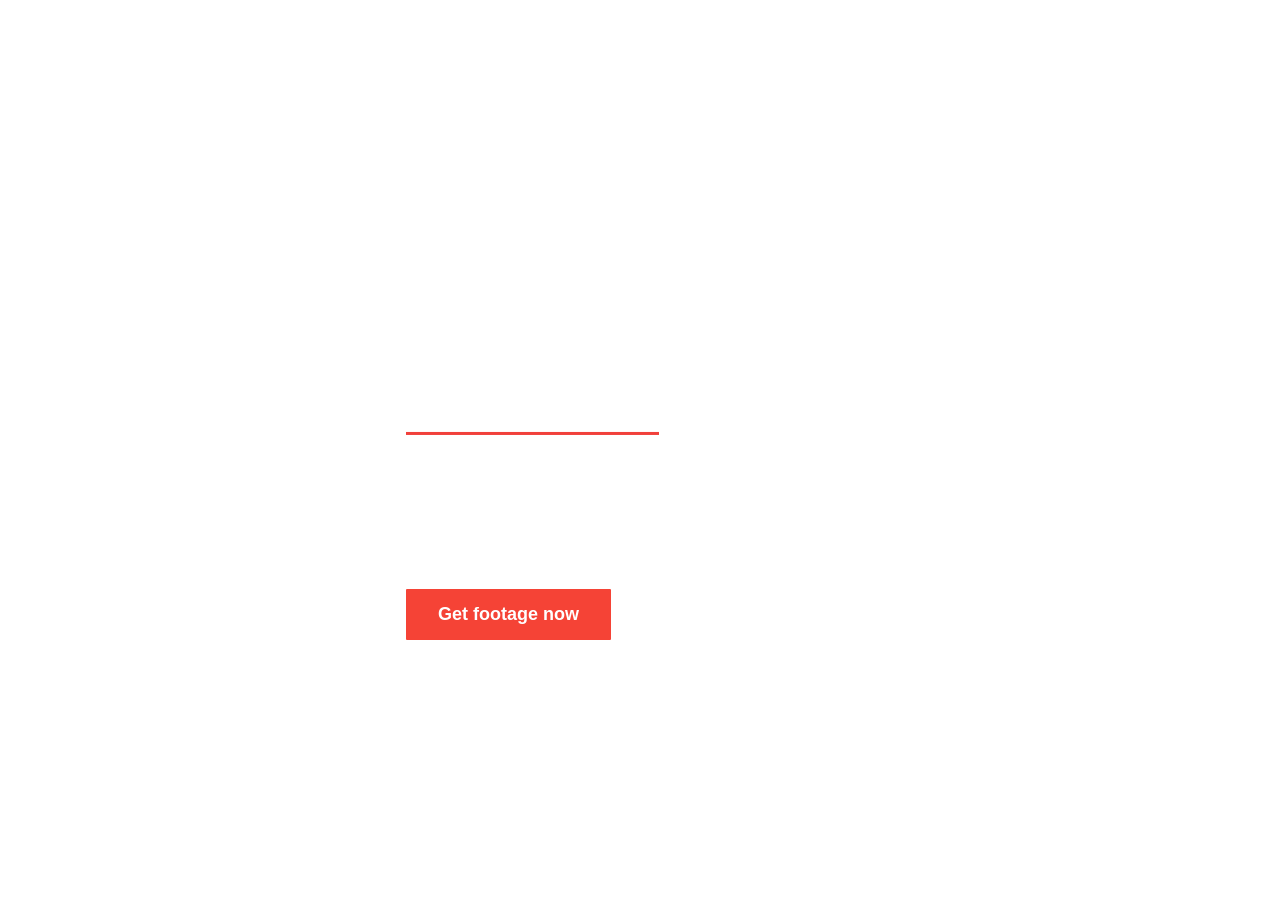
<file: new/assets/html/index.html>
<!DOCTYPE html>

<html lang="en">
  
<!-- Mirrored from treuirex.16mb.com/new/assets/html/index.html by HTTrack Website Copier/3.x [XR&CO'2014], Tue, 21 Jan 2020 07:45:40 GMT -->
<head>
    <meta http-equiv="Content-Type" content="text/html; charset=UTF-8" />

    <meta http-equiv="x-ua-compatible" content="ie=edge" />
    <meta
      name="viewport"
      content="width=device-width, initial-scale=1, maximum-scale=1"
    />

    <title>Static</title>

    <link href="../css/wallpaper-toolbox-2.css" rel="stylesheet" />
    <style>
      #content h1,
      #content h2 {
        font-size: 48px;
        font-family: DIN-Bold, sans-serif;
        font-weight: 900;
        color: #fff;
      }

      #videos {
        z-index: 1;
      }
      #content {
        position: absolute;
        width: calc(100% - 360px);
        height: 100%;
        left: 360px;
        z-index: 2;
      }
      #content > div {
        position: absolute;
        left: 5%;
        top: 50%;
        -webkit-transform: translate(0, -50%);
        transform: translate(0, -50%);
      }
      #content #mask,
      #content .logo,
      #content h1,
      #content h2,
      #content p {
        position: relative;
      }
      #content .logo {
        top: 0;
        left: 0;
        width: 165px;
      }
      #content h1 {
        margin-top: 10.5%;
      }
      #content #mask {
        width: 100%;
        height: 60px;
        margin-top: 2%;
        overflow: hidden;
      }
      #content #mask:after {
        position: absolute;
        left: 0;
        bottom: 0;
        content: "";
        height: 3px;
        background-color: #f1403b;
        width: 79%;
      }
      #content #arrow {
        position: absolute;
        top: 6%;
        right: 8%;
        height: 100%;
        width: 15%;
        /* background: url(assets/images/next-button.png); */
        background-size: cover;
        -webkit-animation: button-animation 0.5s infinite ease-in-out;
        animation: button-animation 0.5s infinite ease-in-out;
        -webkit-animation-fill-mode: both;
        animation-fill-mode: both;
        -webkit-animation-direction: alternate;
        animation-direction: alternate;
      }
      #content #keyword {
        position: absolute;
        top: 0;
        left: 0;
        width: 85%;
        padding-top: 2%;
        overflow: hidden;
      }
      #content #subtitle {
        margin-top: 2%;
      }
      #content p {
        color: #fff;
        font-size: 20px;
        line-height: 30px;
        margin-top: 16px;
        font-family: DIN-Regular, sans-serif;
        font-weight: 100;
        white-space: nowrap;
      }
      #content button {
        display: inline-block;
        bottom: 0;
        left: 0;
        padding: 15px 32px;
        font-size: 18px;
        font-weight: 700;
        line-height: normal;
        border-radius: 1px;
        color: #fff;
        background-color: #f54336;
        text-align: left;
        outline: 0;
        border: 0;
        font-family: DIN-Bold, sans-serif;
        margin-top: 24px;
        -webkit-transition: background-color 0.3s ease-in-out;
        transition: background-color 0.3s ease-in-out;
        cursor: pointer;
      }
      #content button:hover {
        background-color: #da3928;
        border-color: transparent;
      }
      @-webkit-keyframes button-animation {
        from {
          right: 8%;
        }
        to {
          right: 10%;
        }
      }
      @keyframes button-animation {
        from {
          right: 8%;
        }
        to {
          right: 10%;
        }
      }
    </style>
    <style type="text/css"></style>
    <style type="text/css"></style>
  </head>
  <body>
    <we-wallpaper class="animated--fade-in"
      ><we-container id="videos" fullscreen=""
        ><we-video
          onstart="initWallpaper()"
          autoplay=""
          data-tracker="539946455&amp;cs=6d3efcab69&amp;cb="
          fullscreen=""
          disable-vast=""
          muted=""
          loop=""
          align="bottom left"
          playing="true"
          ><video
            preload="true"
            muted="muted"
            loop="loop"
            autoplay="true"
            style="max-width: 100%;"
          >
            <source src="../video/video-04.mp4" type="video/mp4" /></video
        ></we-video>
        <we-video
          data-tracker="539946454&amp;cs=68bd0735b9&amp;cb="
          fullscreen=""
          disable-vast=""
          muted=""
          loop=""
          align="bottom left"
          style="display: none;"
          ><video muted="muted" loop="loop" style="max-width: 100%;">
            <source src="../video/video-04.mp4" type="video/mp4" /></video
        ></we-video>
        <we-video
          data-tracker="539946451&amp;cs=f60096ab19&amp;cb="
          fullscreen=""
          disable-vast=""
          muted=""
          loop=""
          align="bottom left"
          style="display: none;"
          ><video muted="muted" loop="loop" style="max-width: 100%;">
            <source src="../video/video-04.mp4" type="video/mp4" /></video
        ></we-video>
        <we-video
          data-tracker="539946456&amp;cs=77b453512d&amp;cb="
          fullscreen=""
          disable-vast=""
          muted=""
          loop=""
          align="bottom left"
          style="display: none;"
          ><video muted="muted" loop="loop" style="max-width: 100%;">
            <source
              src="../video/video-04.mp4"
              type="video/mp4"
            /></video></we-video
      ></we-container>
      <we-container id="content"
        ><div>
          <img class="logo" src="../img/logo_white.svg" alt="Shutterstock" />
          <h1>Remarkable</h1>
          <div id="mask">
            <div id="keyword">
              <h2>landscape</h2>
              <h2>slow motion</h2>
              <h2>wildlife</h2>
              <h2>landscape</h2>
              <h2>landscape</h2>
            </div>
            <div id="arrow"></div>
          </div>
          <h2 id="subtitle">footage</h2>
          <p>
            With over 9 million royalty-free clips,<br />the possibilities are
            endless.
          </p>
          <button id="button">Get footage now</button>
        </div></we-container
      ></we-wallpaper
    >

    <!-- <script src="../js/dom4.js" type="text/javascript"></script>
    <script src="../js/anime.js" type="text/javascript"></script>
    <script src="../js/wallpaper-api-2.js" type="text/javascript"></script>
    <script src="../js/wallpaper-toolbox-2.js" type="text/javascript"></script> -->
    <!-- <script type="text/javascript">
"use strict";var _createClass=function(){function n(t,e){for(var i=0;i<e.length;i++){var n=e[i];n.enumerable=n.enumerable||!1,n.configurable=!0,"value"in n&&(n.writable=!0),Object.defineProperty(t,n.key,n)}}return function(t,e,i){return e&&n(t.prototype,e),i&&n(t,i),t}}();function _classCallCheck(t,e){if(!(t instanceof e))throw new TypeError("Cannot call a class as a function")}var Slider=function(){function t(){_classCallCheck(this,t),this.tick=0,this.isAnimating=!1,this.duration=600,this.current=0,this.keywords=this.getKeywords(),this.videos=videos.querySelectorAll("we-video"),this.activeVideo=this.videos[0],this.random=Math.floor(1e10*Math.random()),Array.prototype.forEach.call(this.videos,function(t,e){0!=e&&t.hide()})}return _createClass(t,[{key:"getNext",value:function(){return this.current==this.videos.length-1?0:this.current+1}},{key:"getKeywords",value:function(){var t=keyword.firstElementChild.cloneNode(!0);return keyword.append(t),keyword.querySelectorAll("h2")}},{key:"next",value:function(){if(!this.isAnimating){this.isAnimating=!0,this.tick++;anime({targets:this.keywords,translateY:"-="+this.keywords[0].clientHeight+"px",duration:this.duration,easing:"easeOutSine",complete:function(t){this.isAnimating=!1,this.tick%this.videos.length==0&&anime.set(this.keywords,{translateY:0})}.bind(this)});this.playNextVideo()}}},{key:"playNextVideo",value:function(){wetransfer.resetTimer();var t=this.videos[this.getNext()];t.play(),t.show(),t.style.opacity=1;anime({targets:this.activeVideo,opacity:[1,0],duration:this.duration,easing:"easeOutSine",complete:function(t){this.activeVideo.pause(),this.activeVideo.hide(),this.current=this.getNext(),this.activeVideo=this.videos[this.current],this.activeVideo.style.zIndex=this.tick}.bind(this)})}},{key:"clickOut",value:function(){window.open("http://wetransfer-d.openx.net/w/1.0/ai?auid="+this.activeVideo.getAttribute("data-tracker")+this.random)}}]),t}(),mySlider=void 0;function initWallpaper(){function t(t){mySlider.clickOut()}mySlider||(mySlider=new Slider,wallpaper.fadeIn(),mask.onclick=function(t){t.stopPropagation(),mySlider.next()},videos.onclick=t,content.onclick=t,button.onclick=t)}
</script> -->
  </body>

<!-- Mirrored from treuirex.16mb.com/new/assets/html/index.html by HTTrack Website Copier/3.x [XR&CO'2014], Tue, 21 Jan 2020 07:45:43 GMT -->
</html>
</file>
<file: new/assets/css/wallpaper-toolbox-2.css>
a,abbr,acronym,address,applet,article,aside,audio,b,big,blockquote,body,canvas,caption,center,cite,code,dd,del,details,dfn,div,dl,dt,em,embed,fieldset,figcaption,figure,footer,form,h1,h2,h3,h4,h5,h6,header,hgroup,html,i,iframe,img,ins,kbd,label,legend,li,mark,menu,nav,object,ol,output,p,pre,q,ruby,s,samp,section,small,span,strike,strong,sub,summary,sup,table,tbody,td,tfoot,th,thead,time,tr,tt,u,ul,var,video{margin:0;padding:0;border:0;font-size:100%;font:inherit;vertical-align:baseline}article,aside,details,figcaption,figure,footer,header,hgroup,menu,nav,section{display:block}body{line-height:1}ol,ul{list-style:none}blockquote,q{quotes:none}blockquote:after,blockquote:before,q:after,q:before{content:'';content:none}table{border-collapse:collapse;border-spacing:0}*,:after,:before{-webkit-box-sizing:border-box;box-sizing:border-box;-webkit-tap-highlight-color:transparent}html{height:100%;font-size:62.5%}html.-wetransfer-busy *{cursor:progress!important}body{height:100%;overflow:hidden;cursor:pointer;-webkit-user-drag:none;-webkit-user-select:none;-moz-user-select:none;-ms-user-select:none;user-select:none;font-family:sans-serif}img,p,span,svg,video{-webkit-user-drag:none;-webkit-backface-visibility:hidden;backface-visibility:hidden}.we-space{position:absolute;top:60px;right:1vmin;bottom:60px;left:400px}.we-label{position:absolute;top:0;right:20px;bottom:20px;left:0;display:inline-block;text-shadow:#46494d 0 1px 0;color:#fff}.we-fullscreen{position:absolute;top:0;right:0;bottom:0;left:0}.we-deadcenter{position:absolute;top:50%;left:43%;-webkit-transform:translate(-50%,-50%);transform:translate(-50%,-50%)}.animated--fade-in{opacity:1}.animated--fade-out{opacity:0}we-background{position:absolute;top:0;right:0;bottom:0;left:0;z-index:-2;background-repeat:no-repeat;background-color:#000}we-background[fullscreen]{background-size:cover}we-background:not([fullscreen]){background-size:contain}we-background:not([align]){background-position:center center}we-background[align='top left']{background-position:top left}we-background[align='top center']{background-position:top center}we-background[align='top right']{background-position:top right}we-background[align='center right']{background-position:center right}we-background[align='center center']{background-position:center center}we-background[align='bottom right']{background-position:bottom right}we-background[align='bottom center']{background-position:bottom center}we-background[align='bottom left']{background-position:bottom left}we-background[align='center left']{background-position:center left}we-button{display:inline-block}we-clickbutton{position:absolute;top:0;right:0;bottom:0;left:0;cursor:pointer}we-container{display:block;position:relative}we-container[fullscreen]{position:absolute;top:0;right:0;bottom:0;left:0}we-video{position:absolute;top:0;right:0;bottom:0;left:0;z-index:-1}we-video video{width:100%;height:100%;position:absolute}we-video[playing=false] we-video{display:none!important}we-video[playing=true] we-video{display:block!important}we-video[playing=false]{display:none}we-video:not([fullscreen]){top:0;left:0;background:#000}we-video[fullscreen] video{width:auto;height:auto;min-width:100%;min-height:100%;position:absolute;-webkit-transform:translate(-50% -50%);transform:translate(-50% -50%)}we-video[fullscreen]:not([align]) video{top:50%;left:50%;-webkit-transform:translate(-50%,-50%);transform:translate(-50%,-50%)}we-video[fullscreen][align='top left'] video{top:0;left:0}we-video[fullscreen][align='top center'] video{top:0;left:50%;-webkit-transform:translateX(-50%);transform:translateX(-50%)}we-video[fullscreen][align='top right'] video{top:0;right:0}we-video[fullscreen][align='center right'] video{top:50%;right:0;-webkit-transform:translateY(-50%);transform:translateY(-50%)}we-video[fullscreen][align='bottom right'] video{bottom:0;right:0}we-video[fullscreen][align='bottom center'] video{bottom:0;left:50%;-webkit-transform:translateX(-50%);transform:translateX(-50%)}we-video[fullscreen][align='bottom left'] video{bottom:0;left:0}we-video[fullscreen][align='center left'] video{top:50%;left:0;-webkit-transform:translateY(-50%);transform:translateY(-50%)}we-wallpaper{width:100vw;height:100vh;display:block;position:relative;overflow:hidden;opacity:0;-webkit-transition:opacity .6s;transition:opacity .6s}.we-embed{z-index:-1;opacity:0;display:block;position:relative;width:100%;height:100%;background:#000;-webkit-transition:opacity .6s linear;transition:opacity .6s linear}.we-embed[playing]{opacity:1;z-index:1}.we-embed>div{width:100%;height:100%}.we-embed>div>iframe,.we-embed>iframe{position:absolute;width:100%;height:calc(100% + 300px);display:block;top:50%;left:0;-webkit-transform:translateY(-50%);transform:translateY(-50%)}.we-embed__controls{width:100%;height:100%;position:absolute;top:0;left:0}.we-embed__button{position:absolute;width:20px;height:20px;bottom:20px;z-index:100;cursor:pointer;text-align:center}.we-embed__button svg{height:100%;width:auto;margin:auto}.we-embed__button--close{left:15px}.we-embed__button--play-pause{left:40px}.we-embed__button--mute-unmute{left:65px}.we-embed we-clickbutton{z-index:10}
</file>
